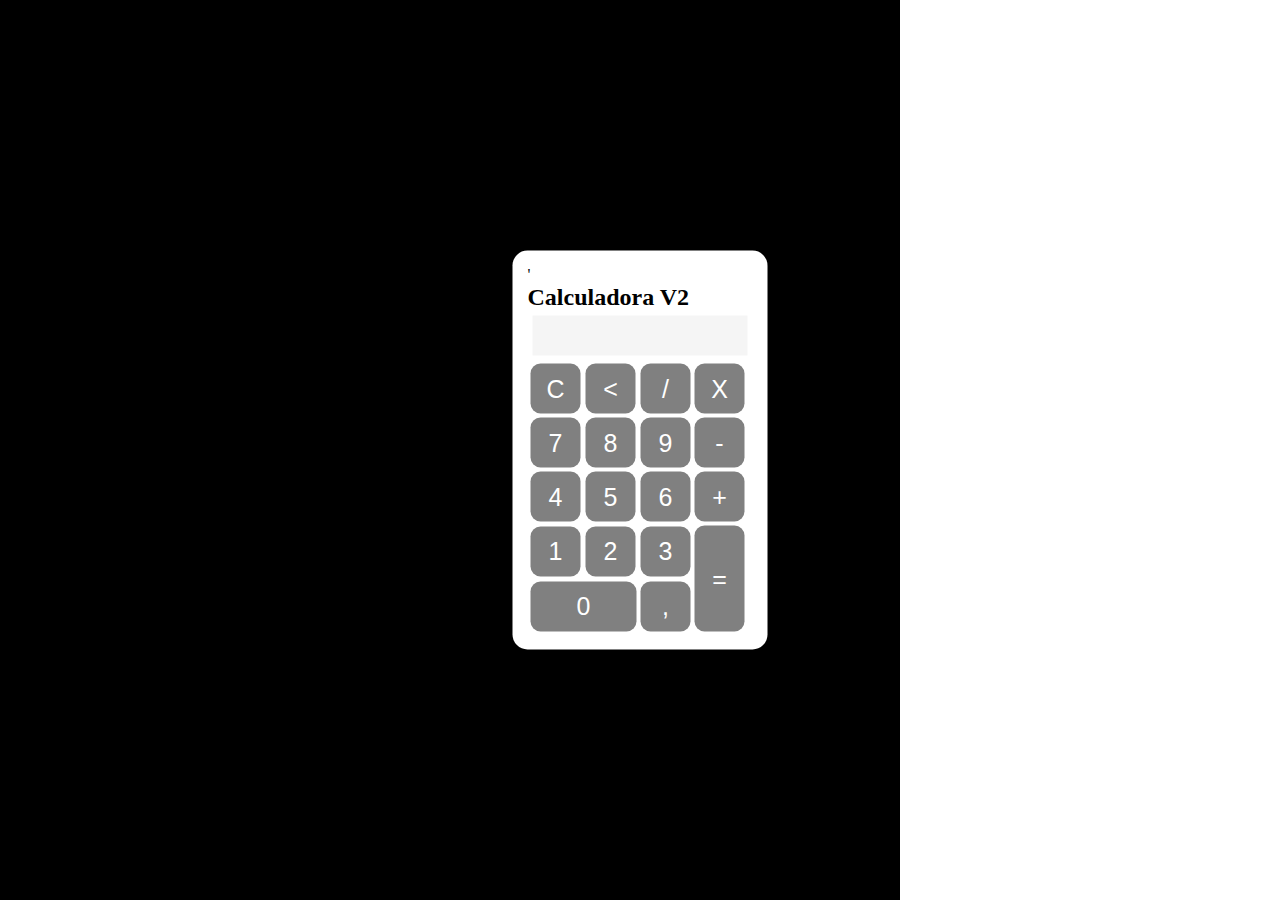
<file: Calculadora V2/index.html>
<!DOCTYPE html>
<html lang="pt-br">
<head>
    <meta charset="UTF-8">
    <meta name="viewport" content="width=device-width, initial-scale=1.0">
    <title>Calculadora V2</title>
    <link rel="stylesheet" href="styles.css">
    <script src="app.js"></script>
</head>
<body>
    <div class="background">
        <div class="calculadora">
            '<h2 style="color: black;">Calculadora V2</h2>
            <p id="resultado" style="background-color: whitesmoke;"></p>
            <table>
                <tr>
                    <td><button class="button" onclick="clean()">C</button></td>
                    <td><button class="button" onclick="back()"><</button></td>
                    <td><button class="button" onclick="insert('/')">/</button></td>
                    <td><button class="button" onclick="insert('*')">X</button></td>
                </tr>
                <tr>
                    <td><button class="button" onclick="insert('7')">7</button></td>
                    <td><button class="button" onclick="insert('8')">8</button></td>
                    <td><button class="button" onclick="insert('9')">9</button></td>
                    <td><button class="button" onclick="insert('-')">-</button></td>
                </tr>
                <tr>
                    <td><button class="button" onclick="insert('4')">4</button></td>
                    <td><button class="button" onclick="insert('5')">5</button></td>
                    <td><button class="button" onclick="insert('6')">6</button></td>
                    <td><button class="button" onclick="insert('+')">+</button></td>
                </tr>
                <tr>
                    <td><button class="button" onclick="insert('1')">1</button></td>
                    <td><button class="button" onclick="insert('2')">2</button></td>
                    <td><button class="button" onclick="insert('3')">3</button></td>
                    <td rowspan="2"><button class="button" style="height: 106px;" onclick="calcular()">=</button></td>
                </tr>
                <tr>
                    <td colspan="2"><button class="button" style="width: 106px;"  onclick="insert('0')">0</button></td>
                    <td><button class="button" onclick="insert(',')">,</button></td>
                </tr>
            </table>
        </div>
    </div>
</body>
</html>
</file>
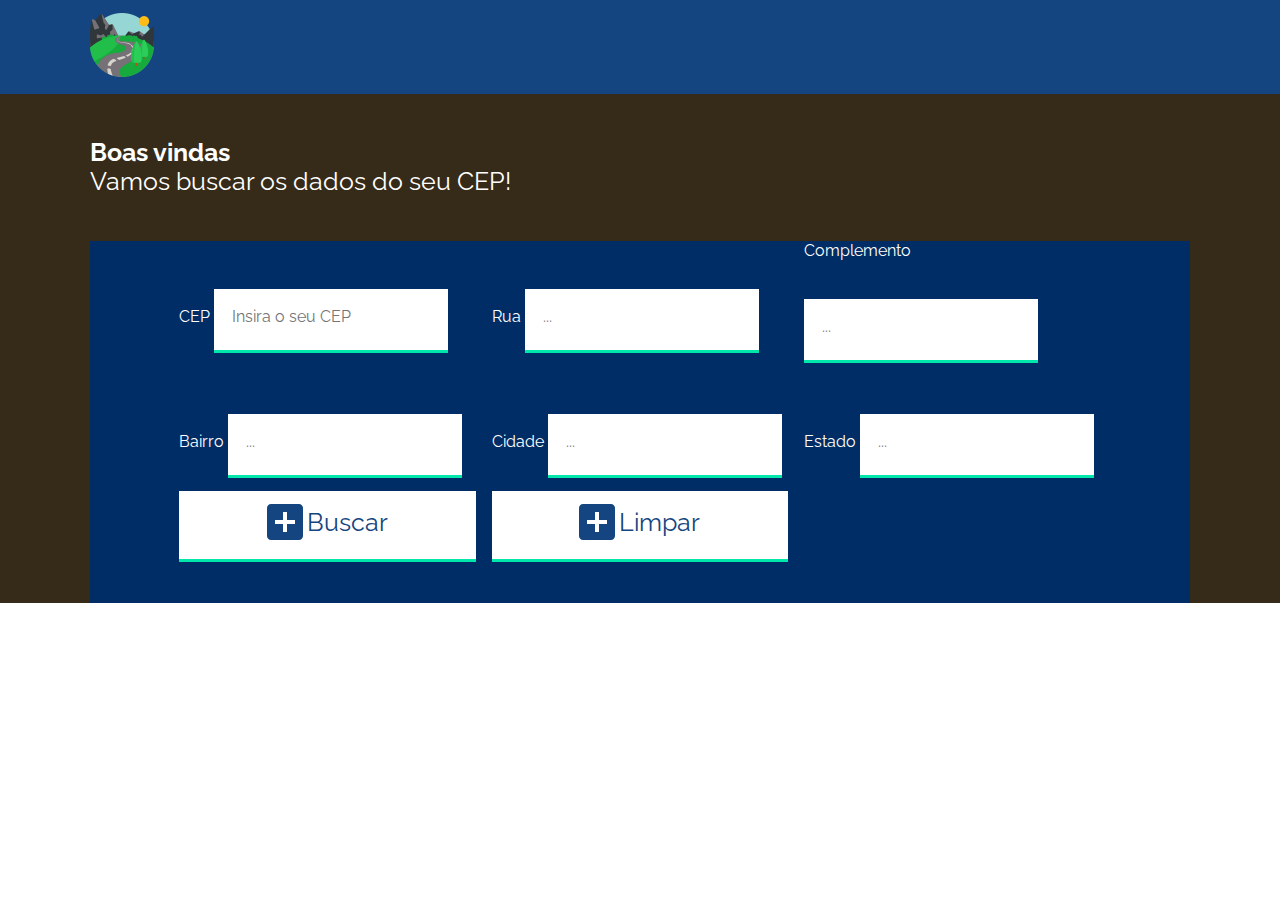
<file: consumo-dados(viacepAPI)/index.html>
<!DOCTYPE html>
<html lang="pt-br">

<head>
    <meta charset="UTF-8">
    <meta http-equiv="X-UA-Compatible" content="IE=edge">
    <meta name="viewport" content="width=device-width, initial-scale=1.0">
    <link rel="stylesheet" href="visual.css">
    <script src="main.js"></script>
    <title>Buscar produtos</title>
</head>

<body>
    <header class="cabecalho">
        <img src="./img/logo.png" />
    </header>

    <main>
        
    <article class="resumo">
        <header>
            <div>
                <h1>Boas vindas</h1>
                <p class="texto-destaque">Vamos buscar os dados do seu CEP!</p>
            </div>
        </header>
    </article>

    <article class="formulario">
        <div class="container col-md-5">
            <form>
              <div class="form-group font-weight-bold">
                <label>CEP</label>
                <input type="text" id="cep" pattern= "\d{5}-?\d{3}" class="form-control" required placeholder="Insira o seu CEP">
              </div>
              <div class="form-group font-weight-bold">
                <label>Rua</label>
                <input type="text" class="form-control" id="rua" placeholder="...">
              </div>
              <div class="form-group font-weight-bold">
                <label>Complemento</label>
                <input type="text" class="form-control" id="complemento" placeholder="...">
              </div>
              <div class="form-group font-weight-bold">
                <label>Bairro</label>
                <input type="text" class="form-control" id="bairro" placeholder="...">
              </div>
              <div class="form-group font-weight-bold">
                <label>Cidade</label>
                <input type="text" class="form-control" id="cidade" placeholder="...">
              </div>
              <div class="form-group font-weight-bold">
                <label>Estado</label>
                <input type="text" class="form-control" id="estado" placeholder="...">
              </div>
              <button type="button" onClick="buscarDados()">Buscar</button>
              <button type="button" onClick="limparDados()">Limpar</button>
            </form>
        </div>
    </article>
    </main>
</body>

</html>
</file>
<file: Calculadora V2/styles.css>
*{
    margin: 0;
    padding: 0;
}

.background{
    height: 100vh;
    width: 100vh;
    background-color: black;
}

.calculadora{
background-color:white;
position: absolute;
top: 50%;
left: 50%;
transform: translate(-50%, -50%);
padding: 15px;
border-radius: 15px;
}

.button{
    background-color:gray;
    color: white;
    width: 50px;
    height: 50px;
    font-size: 25px;
    border: none;
    cursor: pointer;
    border-radius: 10px;
    margin: 1px;
}

#resultado{
width: 205px;
height: 30px;
background-color: white;
margin: 5px;
font-size: 25px;
padding: 5px;
color: black;
text-align: right;
}

.button:hover{
    background-color: whitesmoke;
    color:black
}
</file>
<file: consumo-dados(viacepAPI)/visual.css>
@import url('https://fonts.googleapis.com/css2?family=Raleway:wght@400;800&display=swap');
:root{
    --cor-primaria:#154580;
    --cor-primaria-realce:#002D65;
    --cor-secundaria:#00E6AB;
    --cor-destaque:#FF7FAB;
    --cor-destaque-2:#FFBA05;
    --cor-fundo:#362A18;

    --fonte-1:0.625rem;
    --fonte-2:0.812rem;
    --fonte-3:1rem;
    --fonte-4:1.25rem;
    --fonte-5:1.562rem;
    --fonte-6:1.938rem;
    --fonte-7:2.438rem;
    --fonte-8:3.062rem;
    --fonte-9:3.812rem;
}

*{
    padding: 0;
    margin: 0;
}

p,h1,h2,h3,h4,h5,h6,mark,input,label,button{
    font-family: 'Raleway', sans-serif;
    color: white;
}
p{
    font-size: var(--fonte-2);
}
h1{
    font-size: var(--fonte-5);
}
h2{
    font-size: var(--fonte-6);
}

button{
    padding: 1vw 3vw;
    background-color: white;
    color: var(--cor-primaria);
    font-size: var(--fonte-5);
    border: none;
    box-shadow:  0px 3px 0px #00E6AB;

}
button:hover{
    background-color: var(--cor-secundaria);
}

button::before{
    content: url(img/Vector.svg);
    display: inline-block;
    vertical-align: middle;
    margin-right: 4px;

}

label{
    color: white;
}

input{
   
    margin-top: 3vw;
    padding: 2vh;
    border: none;
    border-bottom: 6px solid transparent;
    box-shadow:  0px 3px 0px #00E6AB;
    font-size: var(--fonte-3);
    color: var(--cor-fundo);
}
input:hover, input:focus{
    border-bottom: 6px solid #00E6AB;
}

input[type=range]{
    margin-top: 1vw;
    margin-bottom: 1vw;
    padding: 0;
    box-shadow:  none;
    background: none;
    -webkit-appearance: none;
    appearance: none;
    width: 100%;
    
}


input[type=range]:hover, input[type=range]:focus{
    border-bottom: 6px solid transparent;
}
input[type=range]::-moz-range-progress{
    background-color: var(--cor-destaque);
}
input[type=range]::-moz-range-track{
    -webkit-appearance: none;
    background-color: #d1d1d1;

}
input[type=range]::-moz-range-thumb{
    background-color: var(--cor-destaque);
    border: none;
}

input[type=range]::-webkit-slider-runnable-track{
    -webkit-appearance: none;
    width: 18px;
    height: 4px;
    border-radius: 10px;
    background-color: var(--cor-destaque);
    overflow: visible;
    cursor: pointer;
}
input[type=range]::-webkit-slider-thumb{  
    appearance: none;
    width: 18px;
    height: 18px;
    border-radius: 10px;
    background-color: var(--cor-destaque);
    overflow: visible;
    cursor: pointer;
    -webkit-appearance: none;
    position: relative;
    top: -8px;
}

fieldset{
    border: none;
}

fieldset input{
    margin-top: 8px;
}

.texto-destaque{
    font-size: var(--fonte-5);
}

.marcado-de-verde{
    color: var(--cor-secundaria);
    font-weight: 800;
}

.cabecalho{
    background-color: var(--cor-primaria);
    padding: 1vw;
}

.cabecalho img{
    width: 5vw;
    margin-left: 6vw;
}

main{
    padding: 0 7vw;
    background-color: var(--cor-fundo);
}
mark{
    color: var(--cor-secundaria);
    font-size: var(--fonte-7);
    background-color: transparent;
}
.resumo{ 
    color: white;
    padding-top: 3.5vw;
    display: flex;
    flex-direction: row;
    
}
.resumo header{
    flex-grow: 1;
}

.resumo header div{
    margin-bottom: 3.5vw;
}
.resumo section{
    flex-grow: 1;
}

.resumo section img{
    width: 28vw;
}

#elemento_nome {
    font-size: var(--fonte-5);
    color: white;
    font-family: 'Raleway', sans-serif;
}

.formulario{
    background-color: var(--cor-primaria-realce);
   
}

.formulario header{
    background-color: var(--cor-primaria);
    text-align: center;
    padding: 1.5vw;

}

.formulario header h1{
    color: var(--cor-primaria);
    background-color: var(--cor-secundaria);
    padding: 1vw;
    width: 50%;
    margin: auto auto;
}
.formulario header h1::before{
    content: url(img/Vector.svg);
    display: inline-block;
    vertical-align: middle;
    margin-right: 8px;
}

.formulario form{ 
    display: grid;
    grid-template-columns: 1fr 1fr 1fr;
    gap: 16px;
    align-items: center;
    
    padding: 0 7vw 3.5vw 7vw ;
    
}

.formulario form input{
    grid-column: 1 / span 3
}
.formulario form button{
    align-self: end;
}

.biblioteca header{
    margin-top: 3.5vw;
    padding: 1vw;
}
.biblioteca header h1{
    color:var(--cor-secundaria);
}
.biblioteca header p{
    color:#fff;
}

.biblioteca > section{
    border-top: var(--cor-destaque) .5px solid;
    overflow:auto;
}

.biblioteca> section:last-of-type{
    border-top: var(--cor-destaque-2) .5px solid;
}
.biblioteca section > h2{
    padding: 1vw;
    background-color: transparent;
    color: var(--cor-destaque);
    margin-top: 10px;
}
.biblioteca section:last-child > h2{
    color: var(--cor-destaque-2);
}


.biblioteca-livros{
    padding: 1vw;
    display: flex;
    flex-direction: row;
}

.livro{
    color: white;
    margin-right: 15px;
    padding: .5vw;
    flex-grow: 1;
    max-width: 310px;
}

.livro p{
    font-size: 1rem;
}
.livro img{
    width: 100%;
}

.porcentagem{
    display: inline;
    color: var(--cor-destaque);
    font-weight: bold;
}
.botao-simples-texto{
    padding: 0;
    background-color: transparent;
    color: white;
    font-size: .81rem;
    border: none;
    box-shadow:  none;
    display: inline;
    font-weight: bold;
    width: 88%;
    text-align: inherit;

}
.botao-simples-texto:hover{
    background-color: transparent;
    text-decoration: underline;
}
.botao-simples-texto::before{
    content: "";
    display: inline-block;
    vertical-align: middle;
    margin-right: 0px;
}
.avaliacao::after{
    content: "⭐ ⭐ ⭐ ⭐ ⭐";
    color: white;
    word-spacing: 10px;
    position: relative;
    top:-15px
}

.container {
    display: inline-flex;
}

.lido{
    max-width: 168px;
}
</file>
